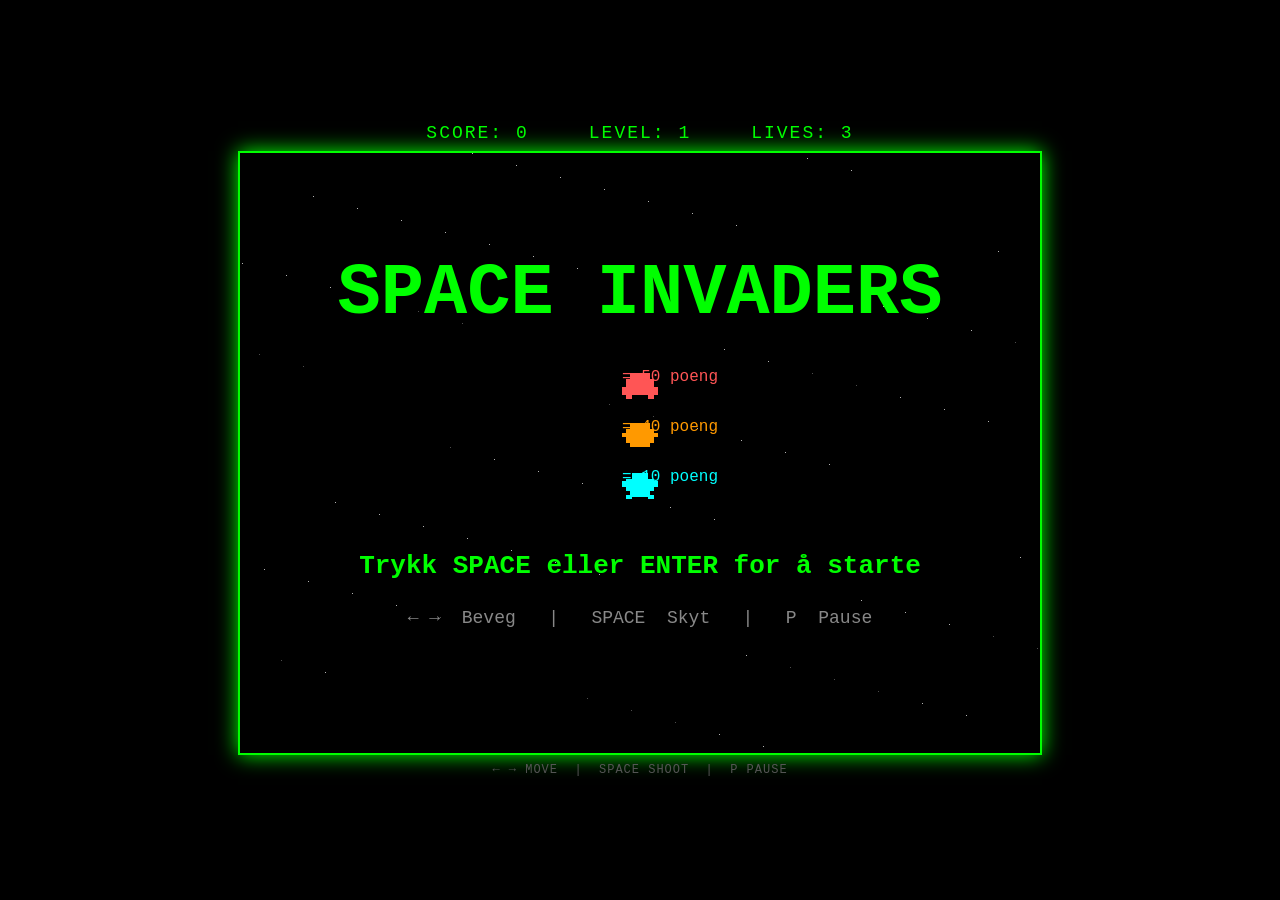
<file: space-invaders.html>
<!DOCTYPE html>
<html lang="no">
<head>
  <meta charset="UTF-8">
  <title>Space Invaders</title>
  <style>
    * { margin: 0; padding: 0; box-sizing: border-box; }
    body {
      background: #000;
      display: flex;
      flex-direction: column;
      align-items: center;
      justify-content: center;
      height: 100vh;
      font-family: 'Courier New', monospace;
      color: #0f0;
    }
    #ui {
      display: flex;
      gap: 60px;
      margin-bottom: 8px;
      font-size: 18px;
      letter-spacing: 2px;
    }
    canvas {
      border: 2px solid #0f0;
      box-shadow: 0 0 20px #0f0;
      display: block;
    }
    #controls {
      margin-top: 8px;
      font-size: 12px;
      color: #555;
      letter-spacing: 1px;
    }
  </style>
</head>
<body>
  <div id="ui">
    <span>SCORE: <span id="score">0</span></span>
    <span>LEVEL: <span id="level">1</span></span>
    <span>LIVES: <span id="lives">3</span></span>
  </div>
  <canvas id="canvas" width="800" height="600"></canvas>
  <div id="controls">← → MOVE &nbsp;|&nbsp; SPACE SHOOT &nbsp;|&nbsp; P PAUSE</div>

  <script>
    const canvas = document.getElementById('canvas');
    const ctx = canvas.getContext('2d');
    const W = canvas.width, H = canvas.height;

    const scoreEl = document.getElementById('score');
    const levelEl = document.getElementById('level');
    const livesEl = document.getElementById('lives');

    // --- Game state ---
    let state = 'start'; // 'start' | 'playing' | 'paused' | 'gameover' | 'win'
    let score = 0, lives = 3, level = 1;
    let animId;

    // --- Player ---
    const PLAYER_W = 48, PLAYER_H = 28, PLAYER_SPEED = 5;
    let player = { x: W / 2 - PLAYER_W / 2, y: H - 60, w: PLAYER_W, h: PLAYER_H };

    // --- Bullets ---
    let bullets = [];
    const BULLET_SPEED = 9, BULLET_COOLDOWN = 20;
    let bulletTimer = 0;

    // --- Enemy bullets ---
    let enemyBullets = [];
    const ENEMY_BULLET_SPEED = 3;

    // --- Enemies ---
    const COLS = 11, ROWS = 5;
    const E_W = 36, E_H = 26, E_PAD_X = 16, E_PAD_Y = 14;
    const E_START_X = 60, E_START_Y = 60;
    let enemies = [], enemyDir = 1, enemySpeed = 1, enemyDropY = 18;
    let enemyShootTimer = 0, enemyShootInterval = 80;

    // --- Shields ---
    let shields = [];
    const SHIELD_COLS = 4, BLOCK = 6;

    // --- Keys ---
    const keys = {};
    document.addEventListener('keydown', e => {
      keys[e.code] = true;
      if (e.code === 'KeyP') togglePause();
      if ((e.code === 'Space' || e.code === 'Enter') && state === 'start') startGame();
      if ((e.code === 'Space' || e.code === 'Enter') && state === 'gameover') initGame();
      if ((e.code === 'Space' || e.code === 'Enter') && state === 'win') initGame();
      if (e.code === 'Space') e.preventDefault();
    });
    document.addEventListener('keyup', e => { keys[e.code] = false; });

    // ----------------------------------------------------------------
    function initGame() {
      score = 0; lives = 3; level = 1;
      updateUI();
      setupLevel();
      state = 'playing';
      cancelAnimationFrame(animId);
      loop();
    }

    function startGame() {
      initGame();
    }

    function setupLevel() {
      player.x = W / 2 - PLAYER_W / 2;
      bullets = [];
      enemyBullets = [];
      bulletTimer = 0;
      enemyDir = 1;
      enemySpeed = 1 + (level - 1) * 0.4;
      enemyShootInterval = Math.max(30, 80 - (level - 1) * 10);

      // Create enemies
      enemies = [];
      for (let r = 0; r < ROWS; r++) {
        for (let c = 0; c < COLS; c++) {
          enemies.push({
            x: E_START_X + c * (E_W + E_PAD_X),
            y: E_START_Y + r * (E_H + E_PAD_Y),
            row: r, alive: true
          });
        }
      }

      // Create shields
      shields = [];
      const shieldY = H - 130;
      const totalW = SHIELD_COLS * 80;
      const startX = (W - totalW) / 2 + 20;
      for (let s = 0; s < SHIELD_COLS; s++) {
        const sx = startX + s * (totalW / SHIELD_COLS);
        const sy = shieldY;
        // 8x5 block shield
        for (let bx = 0; bx < 8; bx++) {
          for (let by = 0; by < 5; by++) {
            // arch shape: skip corners
            if ((bx < 2 || bx > 5) && by > 2) continue;
            shields.push({ x: sx + bx * BLOCK, y: sy + by * BLOCK, w: BLOCK, h: BLOCK, hp: 3 });
          }
        }
      }
    }

    function updateUI() {
      scoreEl.textContent = score;
      levelEl.textContent = level;
      livesEl.textContent = lives;
    }

    function togglePause() {
      if (state === 'playing') { state = 'paused'; cancelAnimationFrame(animId); draw(); }
      else if (state === 'paused') { state = 'playing'; loop(); }
    }

    // ----------------------------------------------------------------
    // DRAW HELPERS
    function drawPlayer(px, py, alpha = 1) {
      ctx.save();
      ctx.globalAlpha = alpha;
      ctx.fillStyle = '#0f0';
      // Body
      ctx.fillRect(px + 14, py + 8, 20, 18);
      // Cockpit
      ctx.fillRect(px + 20, py, 8, 12);
      // Left wing
      ctx.fillRect(px, py + 16, 18, 10);
      // Right wing
      ctx.fillRect(px + 30, py + 16, 18, 10);
      // Cannon
      ctx.fillRect(px + 22, py - 4, 4, 8);
      ctx.restore();
    }

    function drawEnemy(e, tick) {
      ctx.save();
      const frame = Math.floor(tick / 20) % 2;
      // Color by row
      const colors = ['#f55', '#f90', '#ff0', '#0ff', '#a0f'];
      ctx.fillStyle = colors[e.row % colors.length];

      const ex = e.x, ey = e.y;
      if (e.row === 0) {
        // UFO-style top row
        ctx.fillRect(ex + 8, ey, 20, 6);
        ctx.fillRect(ex + 4, ey + 6, 28, 8);
        ctx.fillRect(ex, ey + 14, 36, 8);
        if (frame === 0) {
          ctx.fillRect(ex + 4, ey + 22, 6, 4);
          ctx.fillRect(ex + 26, ey + 22, 6, 4);
        } else {
          ctx.fillRect(ex + 2, ey + 22, 6, 4);
          ctx.fillRect(ex + 28, ey + 22, 6, 4);
        }
      } else if (e.row <= 2) {
        // Crab-style mid rows
        ctx.fillRect(ex + 8, ey, 20, 6);
        ctx.fillRect(ex + 4, ey + 6, 28, 14);
        ctx.fillRect(ex + 8, ey + 20, 20, 4);
        if (frame === 0) {
          ctx.fillRect(ex, ey + 10, 8, 4);
          ctx.fillRect(ex + 28, ey + 10, 8, 4);
        } else {
          ctx.fillRect(ex + 2, ey + 14, 6, 4);
          ctx.fillRect(ex + 28, ey + 14, 6, 4);
        }
      } else {
        // Squid-style bottom rows
        ctx.fillRect(ex + 10, ey, 16, 6);
        ctx.fillRect(ex + 4, ey + 6, 28, 12);
        ctx.fillRect(ex + 8, ey + 18, 20, 6);
        if (frame === 0) {
          ctx.fillRect(ex, ey + 8, 8, 6);
          ctx.fillRect(ex + 28, ey + 8, 8, 6);
          ctx.fillRect(ex + 4, ey + 22, 6, 4);
          ctx.fillRect(ex + 26, ey + 22, 6, 4);
        } else {
          ctx.fillRect(ex + 2, ey + 10, 6, 4);
          ctx.fillRect(ex + 28, ey + 10, 6, 4);
          ctx.fillRect(ex, ey + 22, 6, 4);
          ctx.fillRect(ex + 30, ey + 22, 6, 4);
        }
      }
      ctx.restore();
    }

    function drawExplosion(x, y, progress) {
      ctx.save();
      ctx.globalAlpha = 1 - progress;
      ctx.fillStyle = '#ff0';
      const r = progress * 30;
      for (let i = 0; i < 8; i++) {
        const a = (i / 8) * Math.PI * 2;
        ctx.fillRect(x + Math.cos(a) * r - 2, y + Math.sin(a) * r - 2, 4, 4);
      }
      ctx.restore();
    }

    // Explosions list
    let explosions = [];

    // ----------------------------------------------------------------
    let tick = 0;

    function update() {
      tick++;
      bulletTimer = Math.max(0, bulletTimer - 1);

      // Player movement
      if (keys['ArrowLeft']) player.x = Math.max(0, player.x - PLAYER_SPEED);
      if (keys['ArrowRight']) player.x = Math.min(W - PLAYER_W, player.x + PLAYER_SPEED);

      // Shoot
      if (keys['Space'] && bulletTimer === 0) {
        bullets.push({ x: player.x + PLAYER_W / 2 - 2, y: player.y - 4, w: 4, h: 12 });
        bulletTimer = BULLET_COOLDOWN;
      }

      // Move player bullets
      bullets = bullets.filter(b => {
        b.y -= BULLET_SPEED;
        return b.y + b.h > 0;
      });

      // Move enemy formation
      const aliveEnemies = enemies.filter(e => e.alive);
      if (aliveEnemies.length === 0) {
        level++;
        updateUI();
        if (level > 5) { state = 'win'; return; }
        setupLevel();
        return;
      }

      // Find formation bounds
      let minX = Infinity, maxX = -Infinity;
      for (const e of aliveEnemies) {
        minX = Math.min(minX, e.x);
        maxX = Math.max(maxX, e.x + E_W);
      }

      let drop = false;
      if (maxX + enemySpeed * enemyDir > W - 10) drop = true;
      if (minX + enemySpeed * enemyDir < 10) drop = true;

      for (const e of aliveEnemies) {
        if (drop) e.y += enemyDropY;
        else e.x += enemySpeed * enemyDir;
      }
      if (drop) enemyDir *= -1;

      // Enemy shoot
      enemyShootTimer--;
      if (enemyShootTimer <= 0) {
        enemyShootTimer = enemyShootInterval;
        // Pick random column (bottom-most alive enemy in that column)
        const cols = {};
        for (const e of aliveEnemies) {
          if (!cols[e.x] || cols[e.x].y < e.y) cols[e.x] = e;
        }
        const shooters = Object.values(cols);
        if (shooters.length > 0) {
          const shooter = shooters[Math.floor(Math.random() * shooters.length)];
          enemyBullets.push({ x: shooter.x + E_W / 2 - 2, y: shooter.y + E_H, w: 4, h: 10 });
        }
      }

      // Move enemy bullets
      enemyBullets = enemyBullets.filter(b => {
        b.y += ENEMY_BULLET_SPEED;
        return b.y < H;
      });

      // --- Collision: player bullets vs shields ---
      for (let bi = bullets.length - 1; bi >= 0; bi--) {
        const b = bullets[bi];
        for (let si = shields.length - 1; si >= 0; si--) {
          const s = shields[si];
          if (rectsOverlap(b, s)) {
            s.hp--;
            if (s.hp <= 0) shields.splice(si, 1);
            bullets.splice(bi, 1);
            break;
          }
        }
      }

      // --- Collision: enemy bullets vs shields ---
      for (let bi = enemyBullets.length - 1; bi >= 0; bi--) {
        const b = enemyBullets[bi];
        for (let si = shields.length - 1; si >= 0; si--) {
          const s = shields[si];
          if (rectsOverlap(b, s)) {
            s.hp--;
            if (s.hp <= 0) shields.splice(si, 1);
            enemyBullets.splice(bi, 1);
            break;
          }
        }
      }

      // --- Collision: player bullets vs enemies ---
      for (let bi = bullets.length - 1; bi >= 0; bi--) {
        const b = bullets[bi];
        for (const e of enemies) {
          if (!e.alive) continue;
          if (rectsOverlap(b, { x: e.x, y: e.y, w: E_W, h: E_H })) {
            e.alive = false;
            explosions.push({ x: e.x + E_W / 2, y: e.y + E_H / 2, t: 0 });
            bullets.splice(bi, 1);
            score += (ROWS - e.row) * 10;
            updateUI();
            break;
          }
        }
      }

      // --- Collision: enemy bullets vs player ---
      for (let bi = enemyBullets.length - 1; bi >= 0; bi--) {
        const b = enemyBullets[bi];
        if (rectsOverlap(b, player)) {
          enemyBullets.splice(bi, 1);
          loseLife();
          return;
        }
      }

      // --- Enemies reach player Y ---
      for (const e of aliveEnemies) {
        if (e.y + E_H >= player.y) {
          state = 'gameover';
          return;
        }
      }

      // Update explosions
      explosions = explosions.filter(ex => {
        ex.t += 0.05;
        return ex.t < 1;
      });
    }

    function loseLife() {
      lives--;
      updateUI();
      if (lives <= 0) {
        state = 'gameover';
      }
    }

    function rectsOverlap(a, b) {
      return a.x < b.x + b.w && a.x + a.w > b.x &&
             a.y < b.y + b.h && a.y + a.h > b.y;
    }

    // ----------------------------------------------------------------
    function draw() {
      // Background
      ctx.fillStyle = '#000';
      ctx.fillRect(0, 0, W, H);

      // Stars
      ctx.fillStyle = '#fff';
      // Deterministic stars using seeded positions
      for (let i = 0; i < 80; i++) {
        const sx = ((i * 137 + 73) % W);
        const sy = ((i * 251 + 43) % H);
        const blink = Math.sin(tick * 0.02 + i) > 0.7;
        ctx.globalAlpha = blink ? 0.3 : 0.7;
        ctx.fillRect(sx, sy, 1, 1);
      }
      ctx.globalAlpha = 1;

      if (state === 'start') {
        drawStartScreen();
        return;
      }

      // Shields
      for (const s of shields) {
        const g = Math.floor((s.hp / 3) * 200);
        ctx.fillStyle = `rgb(0, ${g}, 0)`;
        ctx.fillRect(s.x, s.y, s.w, s.h);
      }

      // Player
      if (state !== 'gameover') {
        drawPlayer(player.x, player.y);
      }

      // Enemies
      for (const e of enemies) {
        if (e.alive) drawEnemy(e, tick);
      }

      // Explosions
      for (const ex of explosions) {
        drawExplosion(ex.x, ex.y, ex.t);
      }

      // Player bullets
      ctx.fillStyle = '#0ff';
      for (const b of bullets) {
        ctx.fillRect(b.x, b.y, b.w, b.h);
      }

      // Enemy bullets
      ctx.fillStyle = '#f55';
      for (const b of enemyBullets) {
        ctx.fillRect(b.x, b.y, b.w, b.h);
      }

      // Ground line
      ctx.strokeStyle = '#0f0';
      ctx.lineWidth = 2;
      ctx.beginPath();
      ctx.moveTo(0, H - 30);
      ctx.lineTo(W, H - 30);
      ctx.stroke();

      if (state === 'paused') drawOverlay('PAUSE', '#0ff', 'Trykk P for å fortsette');
      if (state === 'gameover') drawOverlay('GAME OVER', '#f55', `Score: ${score}  |  Enter for å starte på nytt`);
      if (state === 'win') drawOverlay('DU VANT!', '#ff0', `Score: ${score}  |  Enter for neste spill`);
    }

    function drawOverlay(title, color, sub) {
      ctx.fillStyle = 'rgba(0,0,0,0.6)';
      ctx.fillRect(0, 0, W, H);
      ctx.fillStyle = color;
      ctx.font = 'bold 64px Courier New';
      ctx.textAlign = 'center';
      ctx.fillText(title, W / 2, H / 2 - 20);
      ctx.fillStyle = '#fff';
      ctx.font = '22px Courier New';
      ctx.fillText(sub, W / 2, H / 2 + 30);
      ctx.textAlign = 'left';
    }

    function drawStartScreen() {
      ctx.fillStyle = '#0f0';
      ctx.font = 'bold 72px Courier New';
      ctx.textAlign = 'center';
      ctx.fillText('SPACE INVADERS', W / 2, 160);

      // Demo enemy drawings
      const demoEnemies = [
        { x: W/2 - 18, y: 220, row: 0, alive: true },
        { x: W/2 - 18, y: 270, row: 1, alive: true },
        { x: W/2 - 18, y: 320, row: 3, alive: true },
      ];
      for (const e of demoEnemies) drawEnemy(e, tick);

      ctx.fillStyle = '#0f0';
      ctx.font = 'bold 26px Courier New';
      ctx.fillText('Trykk SPACE eller ENTER for å starte', W / 2, 420);
      ctx.fillStyle = '#888';
      ctx.font = '18px Courier New';
      ctx.fillText('← →  Beveg   |   SPACE  Skyt   |   P  Pause', W / 2, 470);

      // Score table
      const rows = [
        { row: 0, label: '= 50 poeng', color: '#f55' },
        { row: 1, label: '= 40 poeng', color: '#f90' },
        { row: 3, label: '= 10 poeng', color: '#0ff' },
      ];
      ctx.font = '16px Courier New';
      rows.forEach((r, i) => {
        ctx.fillStyle = r.color;
        ctx.fillText(r.label, W / 2 + 30, 228 + i * 50);
      });

      ctx.textAlign = 'left';
    }

    // ----------------------------------------------------------------
    function loop() {
      if (state === 'playing') update();
      draw();
      animId = requestAnimationFrame(loop);
    }

    // Start rendering immediately (start screen)
    state = 'start';
    loop();
  </script>
</body>
</html>
</file>
